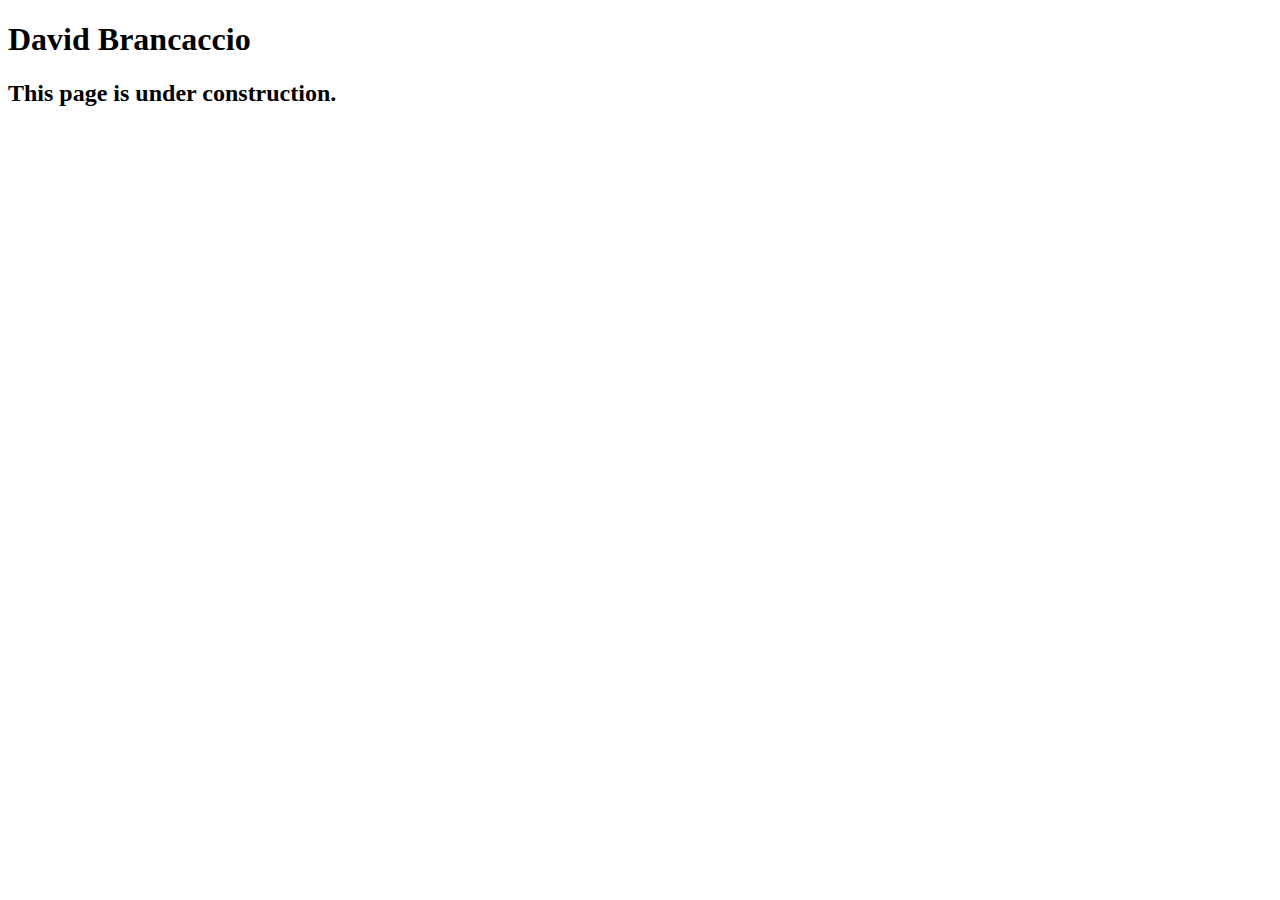
<file: speakers/brancaccio.html>
<!DOCTYPE html>
<html lang="en">

<head>
	<meta charset="utf-8">
	<title>San Joaquin Valley Town Hall</title>
	<link rel="shortcut icon" href="images/favicon.ico">
</head>

<body>
    <main>
	    <h1>David Brancaccio</h1>
	    <h2>This page is under construction.</h2>	        
    </main>
</body>

</html>
</file>
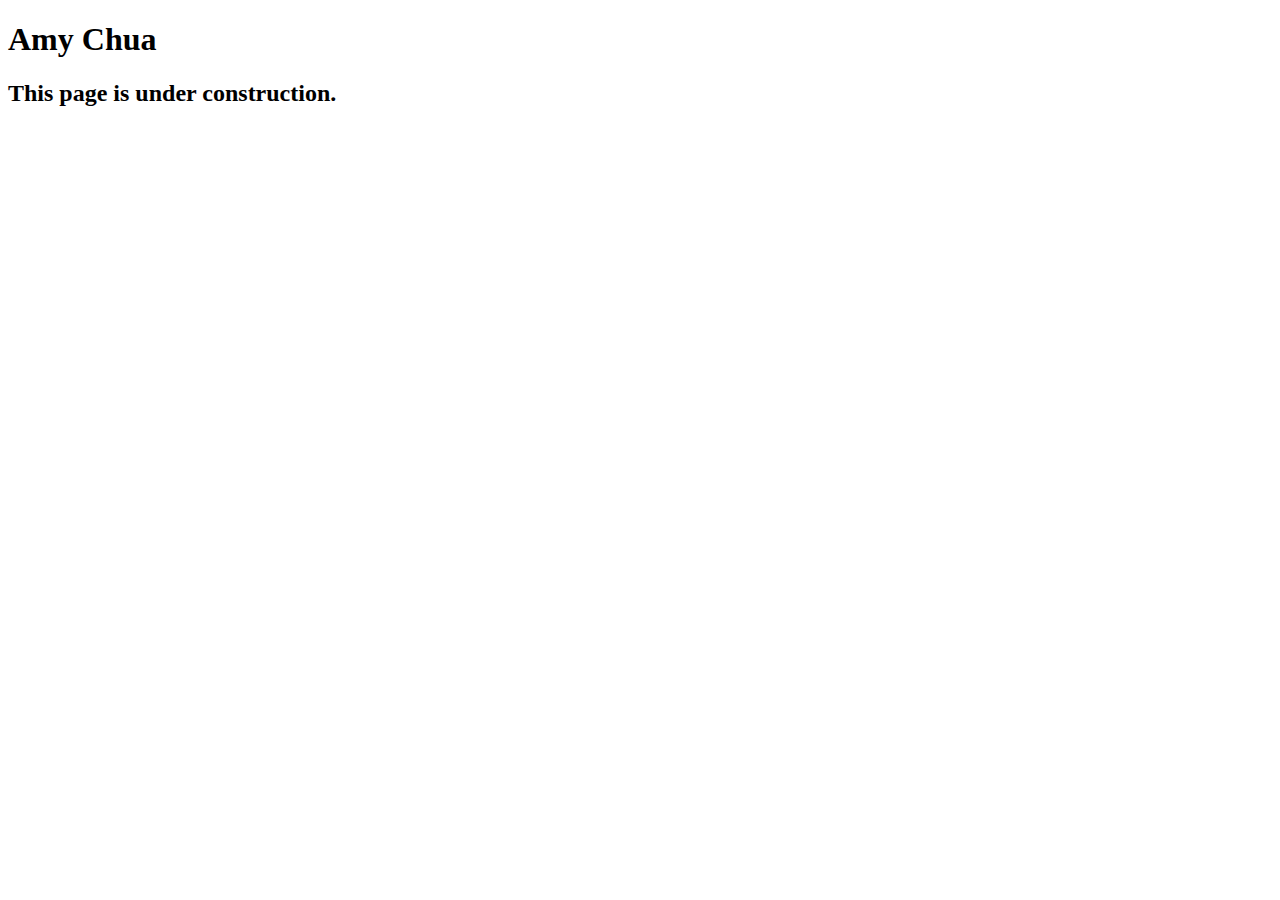
<file: speakers/chua.html>
<!DOCTYPE html>
<html lang="en">

<head>
	<meta charset="utf-8">
	<title>San Joaquin Valley Town Hall</title>
	<link rel="shortcut icon" href="images/favicon.ico">
</head>

<body>
	<main>
		<h1>Amy Chua</h1>
		<h2>This page is under construction.</h2>
	</main>
</body>

</html>
</file>
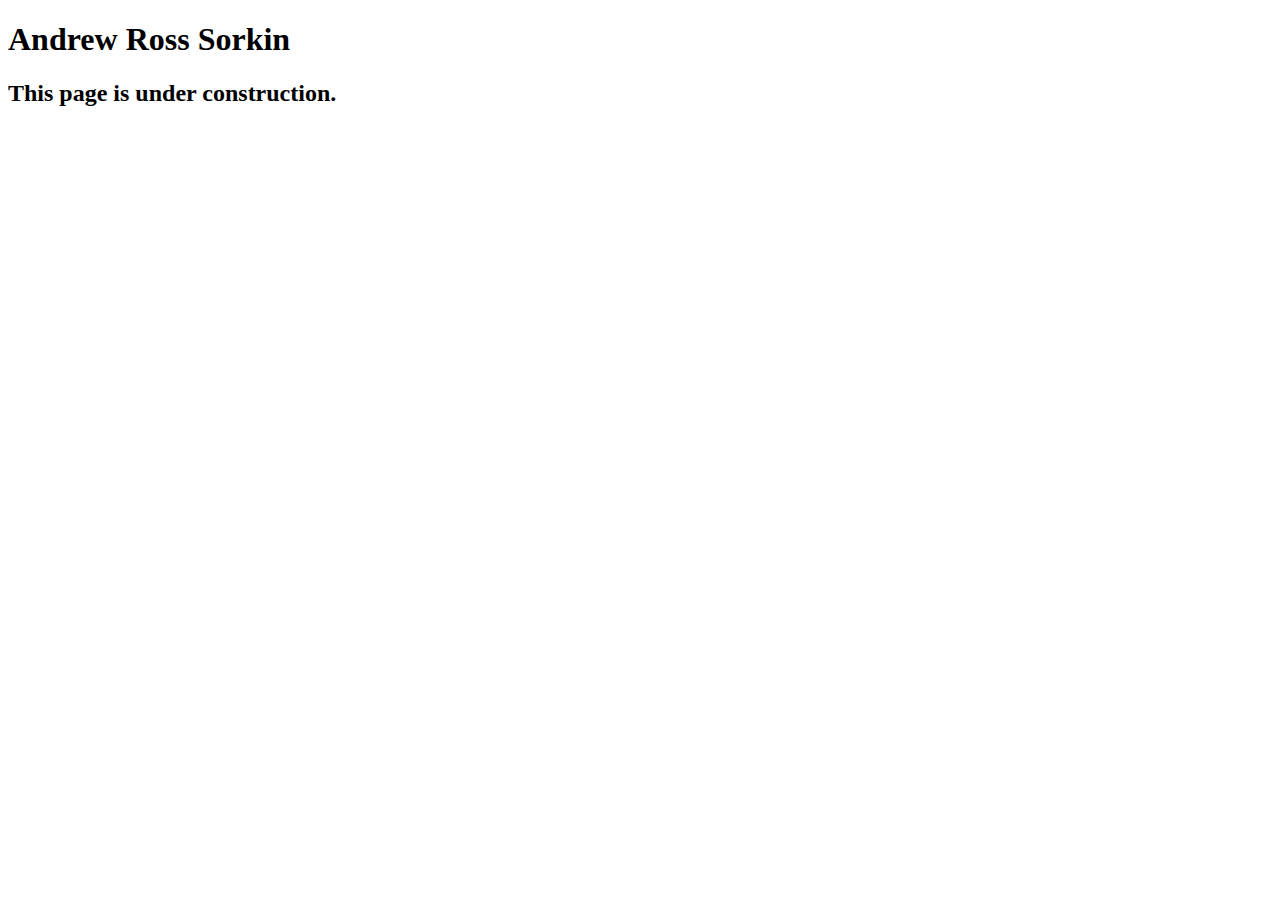
<file: speakers/sorkin.html>
<!DOCTYPE html>
<html lang="en">

<head>
	<meta charset="utf-8">
	<title>San Joaquin Valley Town Hall</title>
	<link rel="shortcut icon" href="images/favicon.ico">
</head>

<body>
	<main>
		<h1>Andrew Ross Sorkin</h1>
		<h2>This page is under construction.</h2>
	</main>
</body>

</html>
</file>
